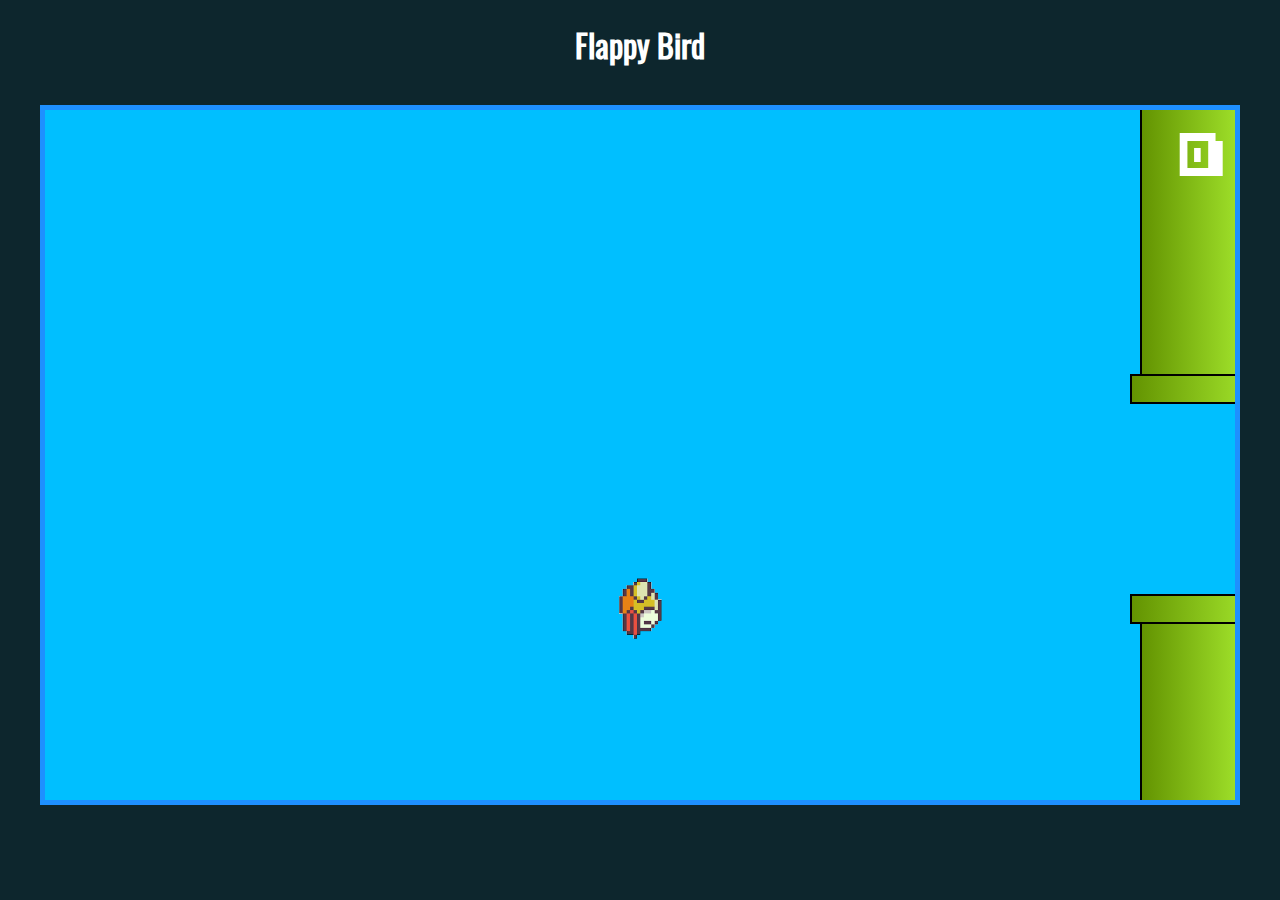
<file: index.html>
<!DOCTYPE html>
<html>
<head>
    <meta charset="UTF-8">
    <title>Flappy Bird</title>
    <link rel="stylesheet" href="css/estilo.css">
    <link rel="stylesheet" href="css/flappy.css">
</head>

<body class="conteudo">
    <h1>Flappy Bird</h1>
    <div wm-flappy>
    </div>
    <script src="js/flappy.js"></script>
</body>

</html>
</file>
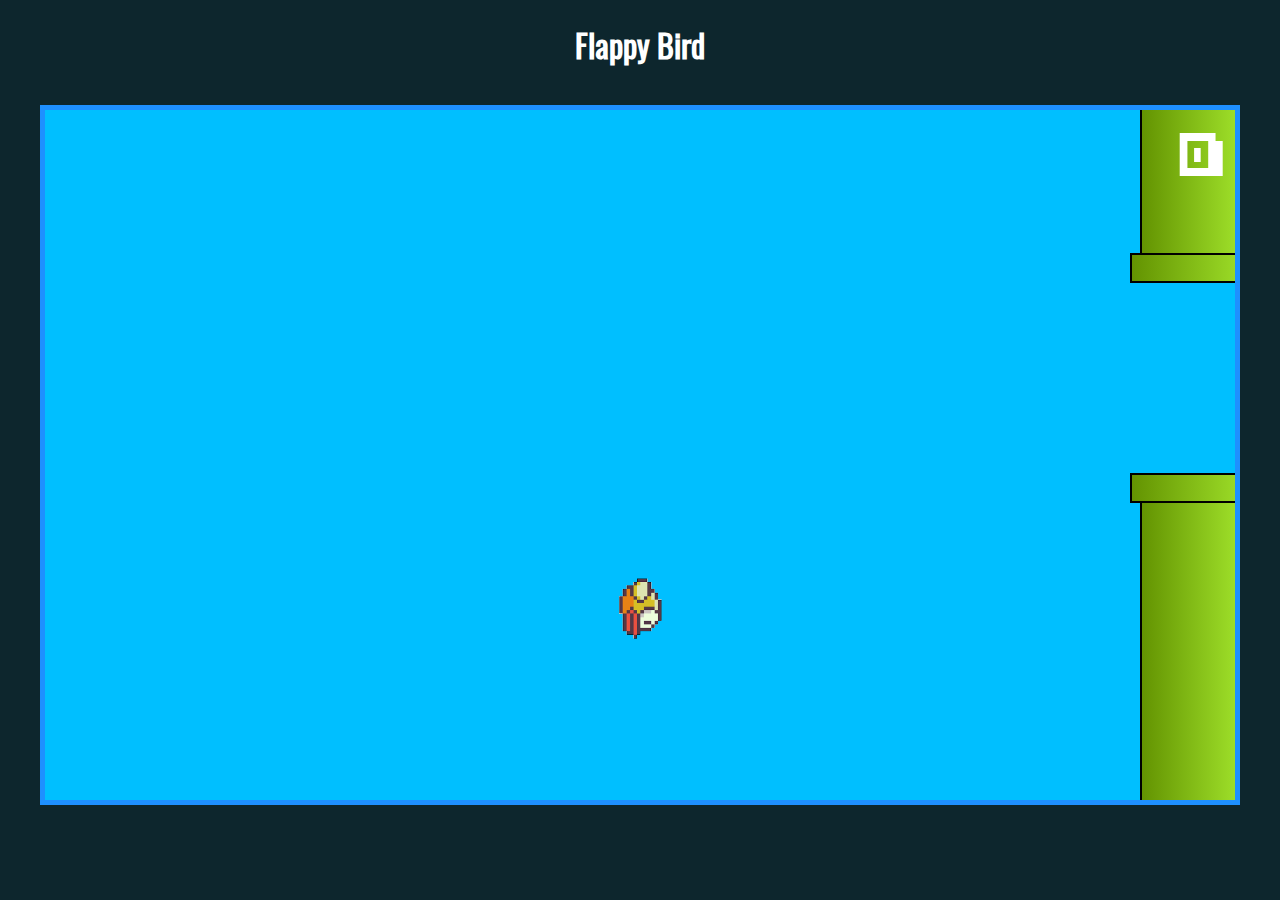
<file: flappy.html>
<!DOCTYPE html>
<html>
<head>
    <meta charset="UTF-8">
    <title>Flappy Bird</title>
    <link rel="stylesheet" href="css/estilo.css">
    <link rel="stylesheet" href="css/flappy.css">
</head>

<body class="conteudo">
    <h1>Flappy Bird</h1>
    <div wm-flappy>
    </div>
    <script src="js/flappy.js"></script>
</body>

</html>
</file>
<file: css/estilo.css>
@font-face {
    font-family: 'Oswald';
    src: url('../fonts/Oswald-Regular.ttf') format('truetype');
}


.conteudo {
    display: flex;
    flex-direction: column;
    align-items: center;
    min-height: 100%;
}

.exercicio div {
    font-size: 3em;
    border: solid 5px #fff;
    padding: 20px 40px;
    margin: 10px;
}

.exercicio div:nth-of-type(1) {
    background-color: darkgoldenrod;
}

.exercicio div:nth-of-type(2) {
    background-color: crimson;
}

.exercicio div:nth-of-type(3) {
    background-color: darkcyan;
}

.exercicio div:nth-of-type(4) {
    background-color: darkorchid;
}

.exercicio .destaque {
    border: solid 10px greenyellow;
    color: greenyellow;
    font-weight: bold;
}
</file>
<file: css/flappy.css>
* {
    font-family: 'Oswald', sans-serif;
    box-sizing: border-box;
}

html {
    height: 100%;
}

body {
    margin: 0;
    background-color: #0D262D;
    color: #fff;
    height: 100%;
}


@font-face{
    font-family: 'Pixel';
    src:url('../fonts/Pixel.ttf');
}

[wm-flappy]{
    position: relative;
    border: 5px solid dodgerblue;
    height: 700px;
    width: 1200px;
    margin: 15px;
    background-color: deepskyblue;
    overflow: hidden;
}

.passaro{
    position: absolute;
    width: 60px;
    left: calc(50% - 30px);
}
.passaro:hover{
    transform: rotate(90deg);
    transition: transform .5s;
}

.par-de-barreiras{
    position: absolute;
    top: 0;
    height: 100%;
    display: flex;
    flex-direction: column;
    justify-content: space-between;
}

.barreira{
    display: flex;
    flex-direction: column;
    align-items: center;
}

.barreira .borda{
    height: 30px;
    width: 130px;
    background: linear-gradient(90deg, #639301, #a5e82e);
    border: 2px solid #000;
}
.barreira .corpo{
    height: 150px;
    width: 110px;
    background: linear-gradient(90deg, #639301, #a5e82e);
    border-left: 2px solid #000;
    border-right: 2px solid #000;
}

.progresso{
    position: absolute;
    top: 10px;
    right: 10px;
    font-family: 'Pixel';
    font-size: 71px;
    z-index: 100;
}

.fim {
    background-color: rgba(250, 250, 250, .5);
    z-index: 150;
    height: 700px;
    width: 1200px;
    color:#f00;
    font-size: 5em;
    display: flex;
    align-items: center;
    justify-content: center;
    flex-direction: column;
}
.fim span{
    z-index: 150;
}
.fim button{
    font-size: 1em;
    z-index: 150;
}
</file>
